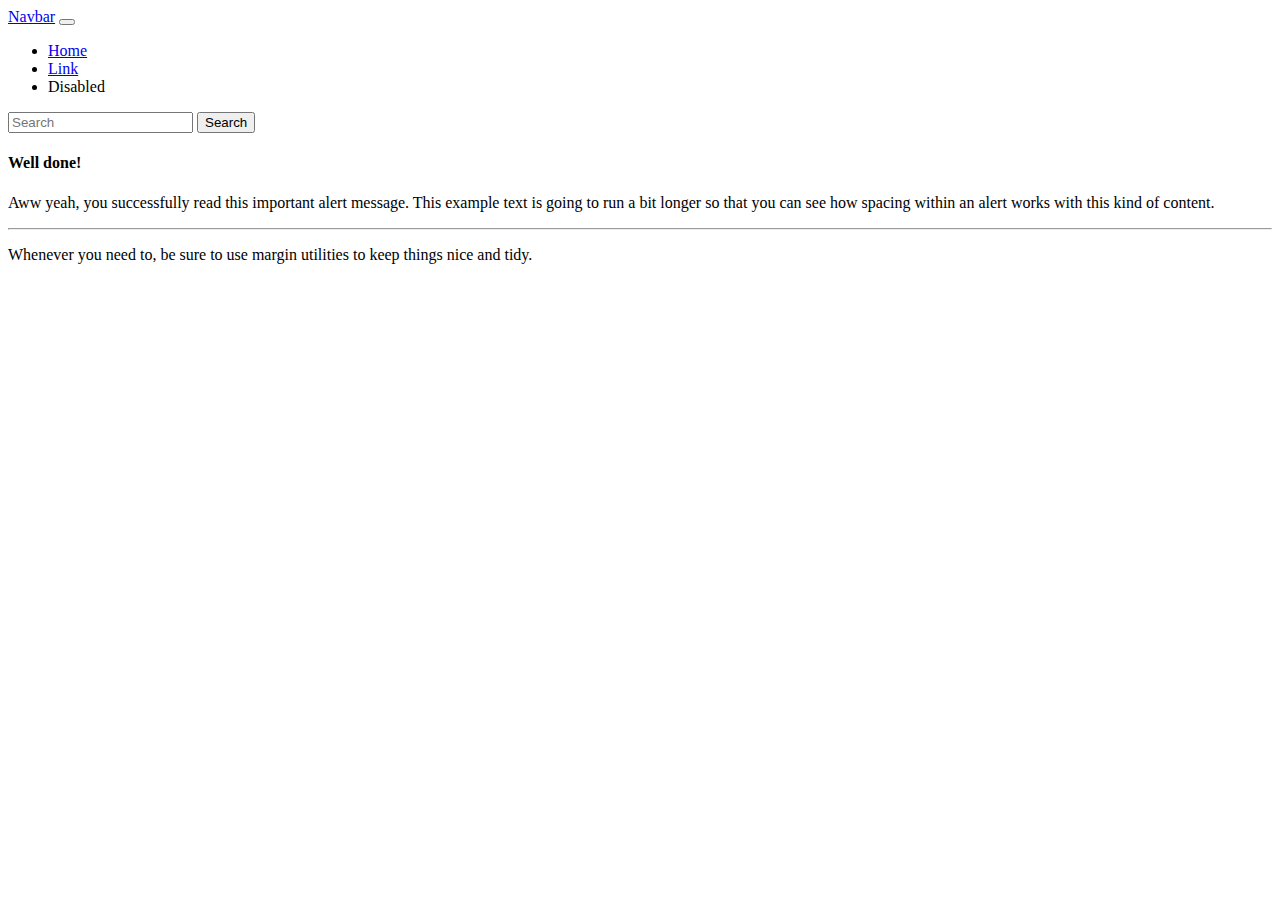
<file: day04/index.html>
<!DOCTYPE html>
<html lang="en">

<head>
    <meta charset="UTF-8">
    <meta http-equiv="X-UA-Compatible" content="IE=edge">
    <meta name="viewport" content="width=device-width, initial-scale=1.0">
    <link href="https://cdn.jsdelivr.net/npm/bootstrap@5.2.2/dist/css/bootstrap.min.css" rel="stylesheet"
        integrity="sha384-Zenh87qX5JnK2Jl0vWa8Ck2rdkQ2Bzep5IDxbcnCeuOxjzrPF/et3URy9Bv1WTRi" crossorigin="anonymous">
    <title>Document</title>
</head>

<body>
    <nav class="navbar navbar-expand-lg bg-light">
        <div class="container-fluid">
          <a class="navbar-brand" href="#">Navbar</a>
          <button class="navbar-toggler" type="button" data-bs-toggle="collapse" data-bs-target="#navbarTogglerDemo02" aria-controls="navbarTogglerDemo02" aria-expanded="false" aria-label="Toggle navigation">
            <span class="navbar-toggler-icon"></span>
          </button>
          <div class="collapse navbar-collapse" id="navbarTogglerDemo02">
            <ul class="navbar-nav me-auto mb-2 mb-lg-0">
              <li class="nav-item">
                <a class="nav-link active" aria-current="page" href="#">Home</a>
              </li>
              <li class="nav-item">
                <a class="nav-link" href="#">Link</a>
              </li>
              <li class="nav-item">
                <a class="nav-link disabled">Disabled</a>
              </li>
            </ul>
            <form class="d-flex" role="search">
              <input class="form-control me-2" type="search" placeholder="Search" aria-label="Search">
              <button class="btn btn-outline-success" type="submit">Search</button>
            </form>
          </div>
        </div>
      </nav>
      <div class="container">
        <div class="col-9"><div class="alert alert-success" role="alert">
            <h4 class="alert-heading">Well done!</h4>
            <p>Aww yeah, you successfully read this important alert message. This example text is going to run a bit longer so that you can see how spacing within an alert works with this kind of content.</p>
            <hr>
            <p class="mb-0">Whenever you need to, be sure to use margin utilities to keep things nice and tidy.</p>
          </div>
      </div>
        

</body>

</html>
</file>
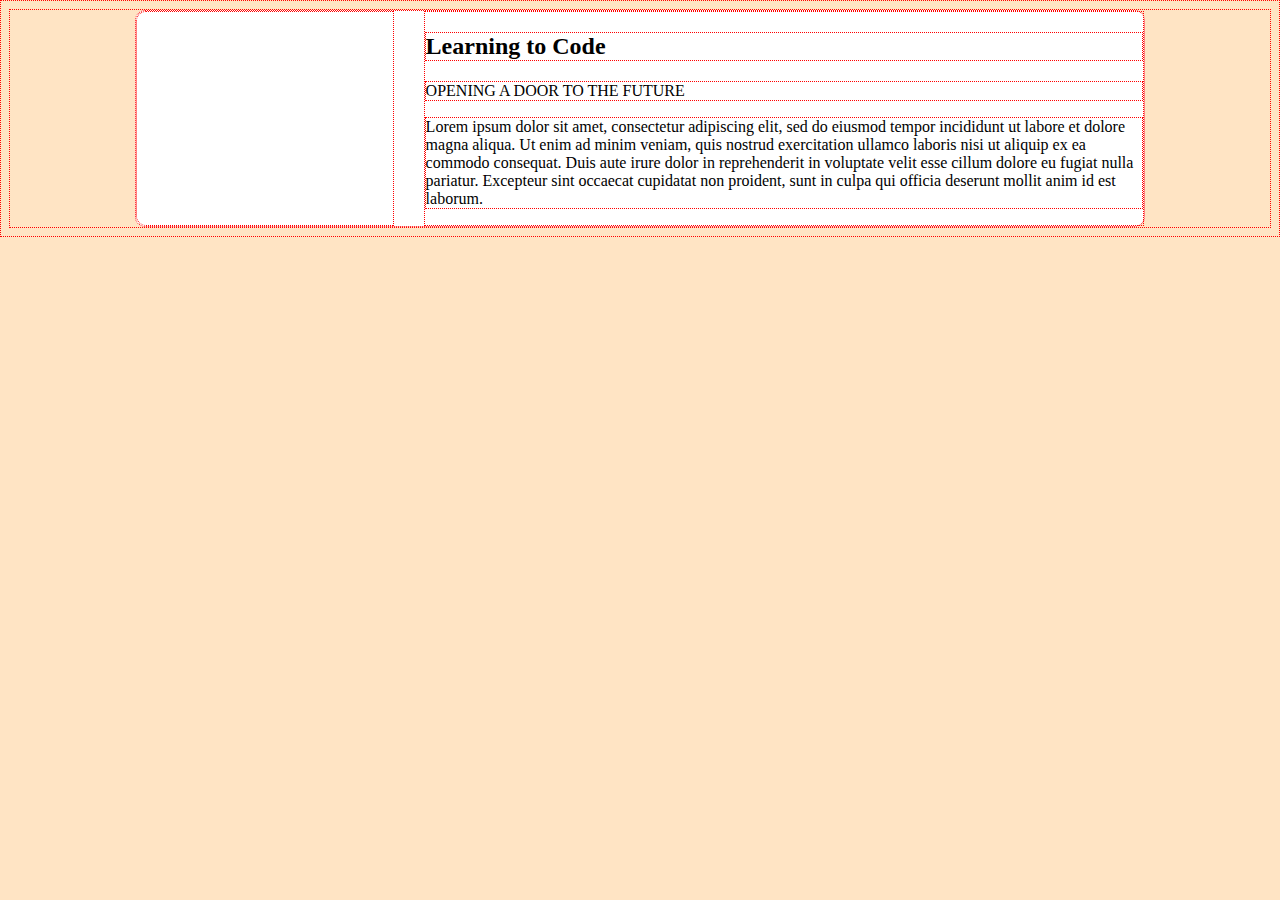
<file: day03/01/index.html>
<!DOCTYPE html>
<html lang="en">

<head>
    <meta charset="UTF-8">
    <meta http-equiv="X-UA-Compatible" content="IE=edge">
    <meta name="viewport" content="width=device-width, initial-scale=1.0">
    <title>Document</title>
    <link href="style.css" rel="stylesheet">
    <link rel="stylesheet" media="(min-width: 640px)" href="large.css">
</head>

<body>
    <div class="section1">
        <div class="pic1"></div>

        <div class="txt1">
            <h2>Learning to Code</h2>
            <p>OPENING A DOOR TO THE FUTURE</p>
            <P>Lorem ipsum dolor sit amet, consectetur adipiscing elit, sed do eiusmod tempor incididunt ut labore et
                dolore magna aliqua. Ut enim ad minim veniam, quis nostrud exercitation ullamco laboris nisi ut aliquip
                ex ea commodo consequat. Duis aute irure dolor in reprehenderit in voluptate velit esse cillum dolore eu
                fugiat nulla pariatur. Excepteur sint occaecat cupidatat non proident, sunt in culpa qui officia
                deserunt mollit anim id est laborum.</P>

        </div>
    </div>
</body>

</html>
</file>
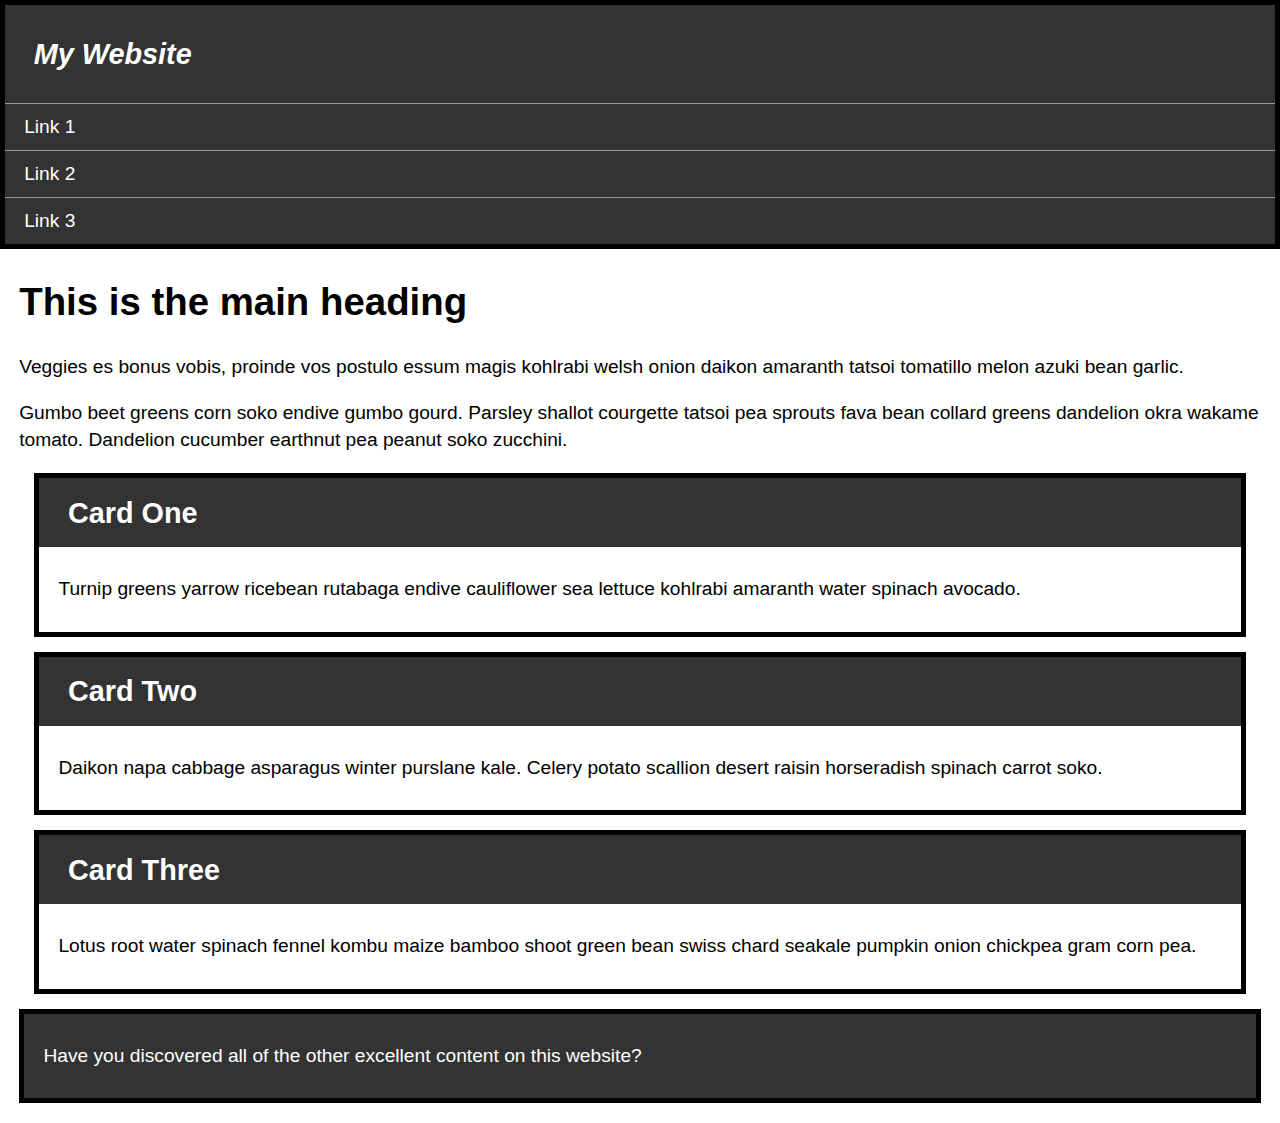
<file: responsive-1.html>
<!DOCTYPE html>
<html lang="en">

<head>
  <meta charset="utf-8" />
  <title>Responsive Web Design Task: Task</title>
  <link rel="stylesheet" href="style.css" />

  <meta name="viewport" content="width=device-width, initial-scale=1">
</head>

<body>
  <header>
    <div class="title">My Website</div>
    <nav>
      <ul>
        <li>
          <a href="">Link 1</a>
        </li>
        <li>
          <a href="">Link 2</a>
        </li>
        <li>
          <a href="">Link 3</a>
        </li>
      </ul>
    </nav>

  </header>

  <main>
    <article>
      <h1>This is the main heading</h1>
      <p>Veggies es bonus vobis, proinde vos postulo essum magis kohlrabi welsh onion daikon amaranth tatsoi tomatillo
        melon azuki bean garlic.</p>

      <p>Gumbo beet greens corn soko endive gumbo gourd. Parsley shallot courgette tatsoi pea sprouts fava bean collard
        greens dandelion okra wakame tomato. Dandelion cucumber earthnut pea peanut soko zucchini.</p>

      <ul class="cards">
        <li>
          <h2>Card One</h2>
          <div class="inner">
            <p>Turnip greens yarrow ricebean rutabaga endive cauliflower sea lettuce kohlrabi amaranth water spinach
              avocado.</p>
          </div>
        </li>
        <li>
          <h2>Card Two</h2>
          <div class="inner">
            <p>Daikon napa cabbage asparagus winter purslane kale. Celery potato scallion desert raisin horseradish
              spinach carrot soko.</p>
          </div>
        </li>
        <li>
          <h2>Card Three</h2>
          <div class="inner">
            <p>Lotus root water spinach fennel kombu maize bamboo shoot green bean swiss chard seakale pumpkin onion
              chickpea gram corn pea.</p>
          </div>
        </li>

      </ul>
    </article>
    <aside class="sidebar">
      <p>Have you discovered all of the other excellent content on this website?</p>

    </aside>
  </main>

</body>

</html>
</file>
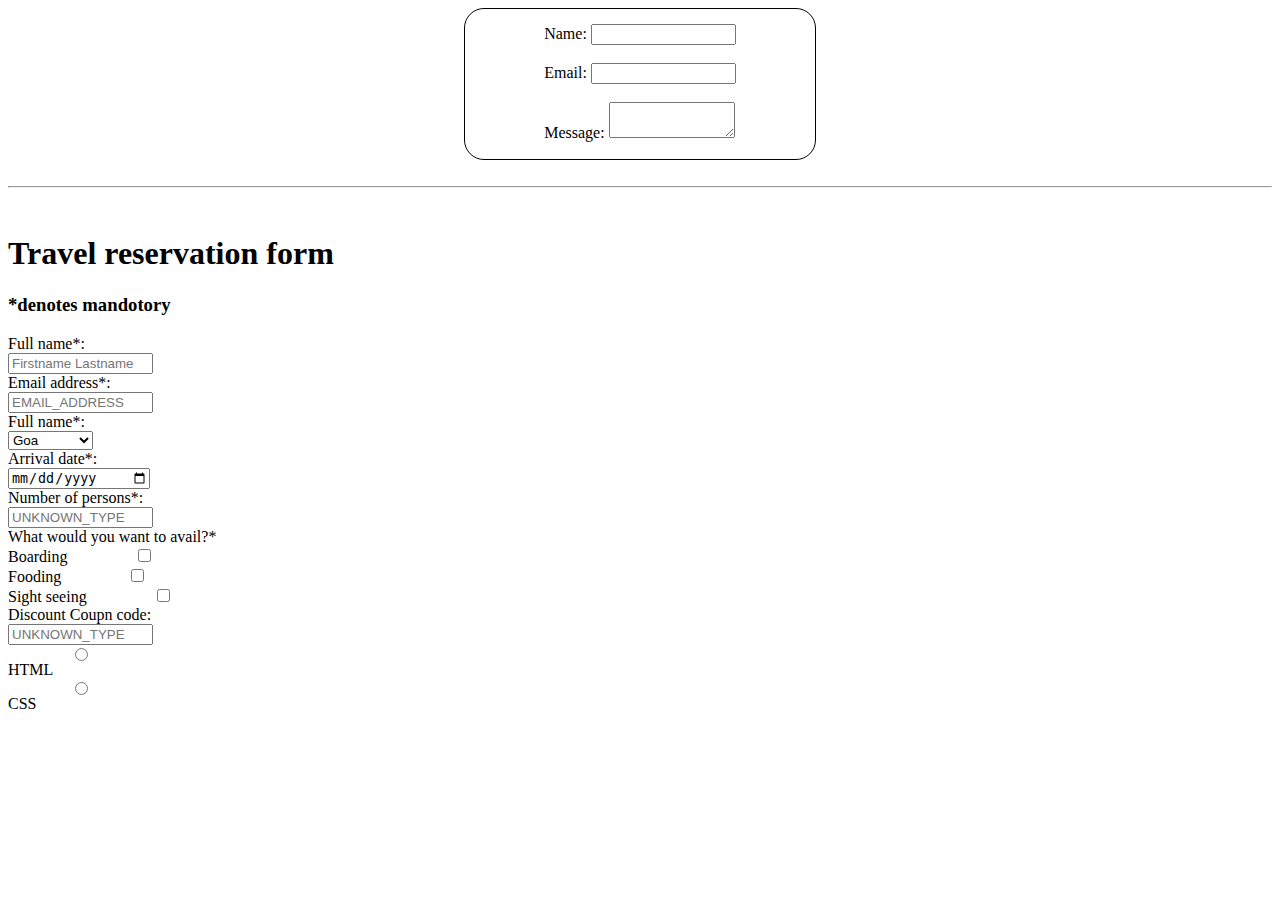
<file: day1/forum.html>
<!DOCTYPE html>
<html lang="en">

<head>
    <meta charset="UTF-8">
    <meta http-equiv="X-UA-Compatible" content="IE=edge">
    <meta name="viewport" content="width=device-width, initial-scale=1.0">
    <title>Document</title>
    <link rel="stylesheet" href="style.css">

    <link rel="preconnect" href="https://fonts.googleapis.com">
    <link rel="preconnect" href="https://fonts.gstatic.com" crossorigin>
    <link href="https://fonts.googleapis.com/css2?family=Poppins:wght@100;200;300;400;500;600;700;800;900&display=swap"
        rel="stylesheet">
</head>

<body>
    <div class="form1">
        <div class="form2">
            <form id="form">
                <label for="name">Name:</label>
                <input type="text" id="name" name="name"><br>
                <br>
                <label for="email">Email:</label>
                <input type="email" id="email" name="email"><br>
                <br>
                <label for="textare">Message:</label>
                <textarea id="textarea" name="textarea" rows="2" cols="13"></textarea>
            </form>
        </div>
    </div>
    <br>
    <hr>
    <!-- ------------------------------------------------- -->
    <br>
    <section1>
        <h1>Travel reservation form</h1>
        <h3>*denotes mandotory</h3>
        <div class="section2">
            <label for="name">Full name*:</label>
            <input type="text" id="name" name="name" placeholder="Firstname Lastname">
            <label for="email">Email address*:</label>
            <input type="email" id="name" name="email" placeholder="EMAIL_ADDRESS">
            <label for="name">Full name*:</label>

            <select name="tour" id="tour">
                <option value="goa">Goa</option>
                <option value="moa">Moa</option>
                <option value="toa">Toa</option>
            </select>
            <label for="date">Arrival date*:</label>
            <input type="date" id="date" name="date" placeholder="m/d/y">
            <label for="number">Number of persons*:</label>
            <input type="number" id="number" name="number" placeholder="UNKNOWN_TYPE">
            <div class="check">
                <p>What would you want to avail?*</p>
                <label for="check1">Boarding</label>
                <input type="checkbox" id="check1" name="check1" /><br>
                <label for="check1">Fooding</label>
                <input type="checkbox" id="check2" name="check1" /><br>
                <label for="check1">Sight seeing</label>
                <input type="checkbox" id="check3" name="check1" />
            </div>
            <label for="number">Discount Coupn code:</label>
            <input type="number" id="number1" name="number1" placeholder="UNKNOWN_TYPE">
            
            <input type="radio" id="html" name="fav_language" value="HTML">
            <label for="html">HTML</label>
            <input type="radio" id="css" name="fav_language" value="CSS">
            <label for="css">CSS</label>


        </div>
        </section>
</body>

</html>
</file>
<file: day03/01/style.css>
*{
    border: 1px dotted red;
}
body{
    display: flex;
    flex-direction: column;
}
.section1{
    background-color: white;
    border-radius: 10px;
    max-width: 80%;
    margin: 0 auto;
    display: flex;
    flex-direction: row;
}
.pic1{
    width: 100%;
    background-size: cover;
    background-position: 70%;
    border-radius: 10px 0 0 10px;
    background-image: url(https://images.unsplash.com/photo-1523800503107-5bc3ba2a6f81?ixlib=rb-4.0.3&ixid=MnwxMjA3fDB8MHxzZWFyY2h8MTF8fGNvZGluZ3xlbnwwfHwwfHw%3D&auto=format&fit=crop&w=500&q=60)
}

.txt1{
    margin-left: 30px;
}
</file>
<file: day03/01/large.css>
body{
    background-color: bisque;
}
.pic1{
   
}
</file>
<file: style.css>
* {
  box-sizing: border-box;
}

html {
  font: 1.2em/1.4 Arial, Helvetica, sans-serif;
}

body {
  padding: 0 0 1em;
  margin: 0;
}

header {
  background-color: #333;
  color: #fff;
  border: 5px solid #000;
}

header ul {
  list-style: none;
  margin: 0;
  padding: 0;
}

header a {
  color: #fff;
  text-decoration: none;
  display: block;
  padding: 0.5em 1em;
  border-top: 1px solid #999;
}

header .title {
  font-size: 150%;
  font-style: italic;
  font-weight: bold;
  padding: 1em;
}

main {
  padding: 0 1em;
}

.cards {
  list-style: none;
  margin: 0;
  padding: 0;
}

.cards li {
  border: 5px solid #000;
  margin-bottom: 1em;
  margin: 15px;
}

.cards h2 {
  background-color: #333;
  color: #fff;
  margin: 0;
  padding: 0.5em 1em;
}

.cards .inner {
  padding: 0.5em 1em;
}

.sidebar {
  background-color: #333;
  border: 5px solid #000;
  padding: 0.5em 1em;
  color: #fff;
}
</file>
<file: day1/style.css>
@font-face {
    font-family: 'Poppins';
    src: url("https://fonts.googleapis.com/css2?family=Poppins&display=swap");
}




.form2 {
    position: relative;
    display: flex;
    justify-content: center;
    margin-top: 15px;

}

.form1 {
    border: 1px solid black;
    border-radius: 20px;
    height: 150px;
    width: 350px;
    margin-top: 20px;
    margin: 0 auto;
}

input {
    width: 137px;
}
.section1{
    display: flex;
    flex-direction: column;
}
.section2{
    display: flex;
    flex-direction: column;
}
select{
    width: 85px;
}
p{
    margin-top: 0%;
    margin-bottom: 0%;
}
</file>
